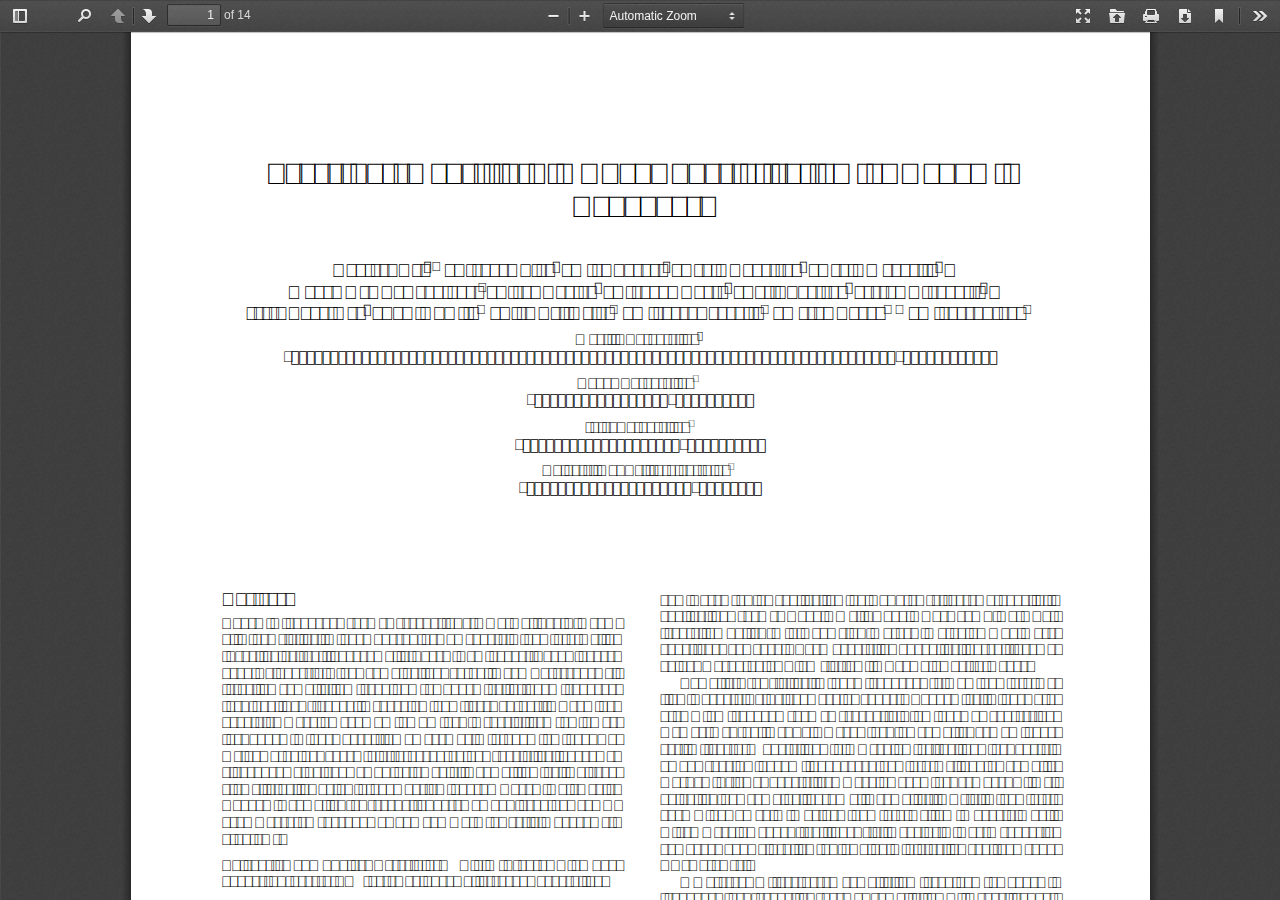
<file: doc_viewer/static/pdfjs/web/viewer.html>
<!DOCTYPE html>
<!--
Copyright 2012 Mozilla Foundation

Licensed under the Apache License, Version 2.0 (the "License");
you may not use this file except in compliance with the License.
You may obtain a copy of the License at

    http://www.apache.org/licenses/LICENSE-2.0

Unless required by applicable law or agreed to in writing, software
distributed under the License is distributed on an "AS IS" BASIS,
WITHOUT WARRANTIES OR CONDITIONS OF ANY KIND, either express or implied.
See the License for the specific language governing permissions and
limitations under the License.

Adobe CMap resources are covered by their own copyright but the same license:

    Copyright 1990-2015 Adobe Systems Incorporated.

See https://github.com/adobe-type-tools/cmap-resources
-->
<html dir="ltr" mozdisallowselectionprint>
  <head>
    <meta charset="utf-8">
    <meta name="viewport" content="width=device-width, initial-scale=1, maximum-scale=1">
    <meta name="google" content="notranslate">
    <meta http-equiv="X-UA-Compatible" content="IE=edge">
    <title>PDF.js viewer</title>


    <link rel="stylesheet" href="viewer.css">


<!-- This snippet is used in production (included from viewer.html) -->
<link rel="resource" type="application/l10n" href="locale/locale.properties">
<script src="../build/pdf.js"></script>


  <script src="viewer.js"></script>  

  </head>

  <body tabindex="1" class="loadingInProgress">
    <div id="outerContainer">

      <div id="sidebarContainer">
        <div id="toolbarSidebar">
          <div class="splitToolbarButton toggled">
            <button id="viewThumbnail" class="toolbarButton toggled" title="Show Thumbnails" tabindex="2" data-l10n-id="thumbs">
               <span data-l10n-id="thumbs_label">Thumbnails</span>
            </button>
            <button id="viewOutline" class="toolbarButton" title="Show Document Outline (double-click to expand/collapse all items)" tabindex="3" data-l10n-id="document_outline">
               <span data-l10n-id="document_outline_label">Document Outline</span>
            </button>
            <button id="viewAttachments" class="toolbarButton" title="Show Attachments" tabindex="4" data-l10n-id="attachments">
               <span data-l10n-id="attachments_label">Attachments</span>
            </button>
          </div>
        </div>
        <div id="sidebarContent">
          <div id="thumbnailView">
          </div>
          <div id="outlineView" class="hidden">
          </div>
          <div id="attachmentsView" class="hidden">
          </div>
        </div>
        <div id="sidebarResizer" class="hidden"></div>
      </div>  <!-- sidebarContainer -->

      <div id="mainContainer">
        <div class="findbar hidden doorHanger" id="findbar">
          <div id="findbarInputContainer">
            <input id="findInput" class="toolbarField" title="Find" placeholder="Find in document…" tabindex="91" data-l10n-id="find_input">
            <div class="splitToolbarButton">
              <button id="findPrevious" class="toolbarButton findPrevious" title="Find the previous occurrence of the phrase" tabindex="92" data-l10n-id="find_previous">
                <span data-l10n-id="find_previous_label">Previous</span>
              </button>
              <div class="splitToolbarButtonSeparator"></div>
              <button id="findNext" class="toolbarButton findNext" title="Find the next occurrence of the phrase" tabindex="93" data-l10n-id="find_next">
                <span data-l10n-id="find_next_label">Next</span>
              </button>
            </div>
          </div>

          <div id="findbarOptionsOneContainer">
            <input type="checkbox" id="findHighlightAll" class="toolbarField" tabindex="94">
            <label for="findHighlightAll" class="toolbarLabel" data-l10n-id="find_highlight">Highlight all</label>
            <input type="checkbox" id="findMatchCase" class="toolbarField" tabindex="95">
            <label for="findMatchCase" class="toolbarLabel" data-l10n-id="find_match_case_label">Match case</label>
          </div>
          <div id="findbarOptionsTwoContainer">
            <input type="checkbox" id="findEntireWord" class="toolbarField" tabindex="96">
            <label for="findEntireWord" class="toolbarLabel" data-l10n-id="find_entire_word_label">Whole words</label>
            <span id="findResultsCount" class="toolbarLabel hidden"></span>
          </div>

          <div id="findbarMessageContainer">
            <span id="findMsg" class="toolbarLabel"></span>
          </div>
        </div>  <!-- findbar -->

        <div id="secondaryToolbar" class="secondaryToolbar hidden doorHangerRight">
          <div id="secondaryToolbarButtonContainer">
            <button id="secondaryPresentationMode" class="secondaryToolbarButton presentationMode visibleLargeView" title="Switch to Presentation Mode" tabindex="51" data-l10n-id="presentation_mode">
              <span data-l10n-id="presentation_mode_label">Presentation Mode</span>
            </button>

            <button id="secondaryOpenFile" class="secondaryToolbarButton openFile visibleLargeView" title="Open File" tabindex="52" data-l10n-id="open_file">
              <span data-l10n-id="open_file_label">Open</span>
            </button>

            <button id="secondaryPrint" class="secondaryToolbarButton print visibleMediumView" title="Print" tabindex="53" data-l10n-id="print">
              <span data-l10n-id="print_label">Print</span>
            </button>

            <button id="secondaryDownload" class="secondaryToolbarButton download visibleMediumView" title="Download" tabindex="54" data-l10n-id="download">
              <span data-l10n-id="download_label">Download</span>
            </button>

            <a href="#" id="secondaryViewBookmark" class="secondaryToolbarButton bookmark visibleSmallView" title="Current view (copy or open in new window)" tabindex="55" data-l10n-id="bookmark">
              <span data-l10n-id="bookmark_label">Current View</span>
            </a>

            <div class="horizontalToolbarSeparator visibleLargeView"></div>

            <button id="firstPage" class="secondaryToolbarButton firstPage" title="Go to First Page" tabindex="56" data-l10n-id="first_page">
              <span data-l10n-id="first_page_label">Go to First Page</span>
            </button>
            <button id="lastPage" class="secondaryToolbarButton lastPage" title="Go to Last Page" tabindex="57" data-l10n-id="last_page">
              <span data-l10n-id="last_page_label">Go to Last Page</span>
            </button>

            <div class="horizontalToolbarSeparator"></div>

            <button id="pageRotateCw" class="secondaryToolbarButton rotateCw" title="Rotate Clockwise" tabindex="58" data-l10n-id="page_rotate_cw">
              <span data-l10n-id="page_rotate_cw_label">Rotate Clockwise</span>
            </button>
            <button id="pageRotateCcw" class="secondaryToolbarButton rotateCcw" title="Rotate Counterclockwise" tabindex="59" data-l10n-id="page_rotate_ccw">
              <span data-l10n-id="page_rotate_ccw_label">Rotate Counterclockwise</span>
            </button>

            <div class="horizontalToolbarSeparator"></div>

            <button id="cursorSelectTool" class="secondaryToolbarButton selectTool toggled" title="Enable Text Selection Tool" tabindex="60" data-l10n-id="cursor_text_select_tool">
              <span data-l10n-id="cursor_text_select_tool_label">Text Selection Tool</span>
            </button>
            <button id="cursorHandTool" class="secondaryToolbarButton handTool" title="Enable Hand Tool" tabindex="61" data-l10n-id="cursor_hand_tool">
              <span data-l10n-id="cursor_hand_tool_label">Hand Tool</span>
            </button>

            <div class="horizontalToolbarSeparator"></div>

            <button id="scrollVertical" class="secondaryToolbarButton scrollModeButtons scrollVertical toggled" title="Use Vertical Scrolling" tabindex="62" data-l10n-id="scroll_vertical">
              <span data-l10n-id="scroll_vertical_label">Vertical Scrolling</span>
            </button>
            <button id="scrollHorizontal" class="secondaryToolbarButton scrollModeButtons scrollHorizontal" title="Use Horizontal Scrolling" tabindex="63" data-l10n-id="scroll_horizontal">
              <span data-l10n-id="scroll_horizontal_label">Horizontal Scrolling</span>
            </button>
            <button id="scrollWrapped" class="secondaryToolbarButton scrollModeButtons scrollWrapped" title="Use Wrapped Scrolling" tabindex="64" data-l10n-id="scroll_wrapped">
              <span data-l10n-id="scroll_wrapped_label">Wrapped Scrolling</span>
            </button>

            <div class="horizontalToolbarSeparator scrollModeButtons"></div>

            <button id="spreadNone" class="secondaryToolbarButton spreadModeButtons spreadNone toggled" title="Do not join page spreads" tabindex="65" data-l10n-id="spread_none">
              <span data-l10n-id="spread_none_label">No Spreads</span>
            </button>
            <button id="spreadOdd" class="secondaryToolbarButton spreadModeButtons spreadOdd" title="Join page spreads starting with odd-numbered pages" tabindex="66" data-l10n-id="spread_odd">
              <span data-l10n-id="spread_odd_label">Odd Spreads</span>
            </button>
            <button id="spreadEven" class="secondaryToolbarButton spreadModeButtons spreadEven" title="Join page spreads starting with even-numbered pages" tabindex="67" data-l10n-id="spread_even">
              <span data-l10n-id="spread_even_label">Even Spreads</span>
            </button>

            <div class="horizontalToolbarSeparator spreadModeButtons"></div>

            <button id="documentProperties" class="secondaryToolbarButton documentProperties" title="Document Properties…" tabindex="68" data-l10n-id="document_properties">
              <span data-l10n-id="document_properties_label">Document Properties…</span>
            </button>
          </div>
        </div>  <!-- secondaryToolbar -->

        <div class="toolbar">
          <div id="toolbarContainer">
            <div id="toolbarViewer">
              <div id="toolbarViewerLeft">
                <button id="sidebarToggle" class="toolbarButton" title="Toggle Sidebar" tabindex="11" data-l10n-id="toggle_sidebar">
                  <span data-l10n-id="toggle_sidebar_label">Toggle Sidebar</span>
                </button>
                <div class="toolbarButtonSpacer"></div>
                <button id="viewFind" class="toolbarButton" title="Find in Document" tabindex="12" data-l10n-id="findbar">
                  <span data-l10n-id="findbar_label">Find</span>
                </button>
                <div class="splitToolbarButton hiddenSmallView">
                  <button class="toolbarButton pageUp" title="Previous Page" id="previous" tabindex="13" data-l10n-id="previous">
                    <span data-l10n-id="previous_label">Previous</span>
                  </button>
                  <div class="splitToolbarButtonSeparator"></div>
                  <button class="toolbarButton pageDown" title="Next Page" id="next" tabindex="14" data-l10n-id="next">
                    <span data-l10n-id="next_label">Next</span>
                  </button>
                </div>
                <input type="number" id="pageNumber" class="toolbarField pageNumber" title="Page" value="1" size="4" min="1" tabindex="15" data-l10n-id="page" autocomplete="off">
                <span id="numPages" class="toolbarLabel"></span>
              </div>
              <div id="toolbarViewerRight">
                <button id="presentationMode" class="toolbarButton presentationMode hiddenLargeView" title="Switch to Presentation Mode" tabindex="31" data-l10n-id="presentation_mode">
                  <span data-l10n-id="presentation_mode_label">Presentation Mode</span>
                </button>

                <button id="openFile" class="toolbarButton openFile hiddenLargeView" title="Open File" tabindex="32" data-l10n-id="open_file">
                  <span data-l10n-id="open_file_label">Open</span>
                </button>

                <button id="print" class="toolbarButton print hiddenMediumView" title="Print" tabindex="33" data-l10n-id="print">
                  <span data-l10n-id="print_label">Print</span>
                </button>

                <button id="download" class="toolbarButton download hiddenMediumView" title="Download" tabindex="34" data-l10n-id="download">
                  <span data-l10n-id="download_label">Download</span>
                </button>
                <a href="#" id="viewBookmark" class="toolbarButton bookmark hiddenSmallView" title="Current view (copy or open in new window)" tabindex="35" data-l10n-id="bookmark">
                  <span data-l10n-id="bookmark_label">Current View</span>
                </a>

                <div class="verticalToolbarSeparator hiddenSmallView"></div>

                <button id="secondaryToolbarToggle" class="toolbarButton" title="Tools" tabindex="36" data-l10n-id="tools">
                  <span data-l10n-id="tools_label">Tools</span>
                </button>
              </div>
              <div id="toolbarViewerMiddle">
                <div class="splitToolbarButton">
                  <button id="zoomOut" class="toolbarButton zoomOut" title="Zoom Out" tabindex="21" data-l10n-id="zoom_out">
                    <span data-l10n-id="zoom_out_label">Zoom Out</span>
                  </button>
                  <div class="splitToolbarButtonSeparator"></div>
                  <button id="zoomIn" class="toolbarButton zoomIn" title="Zoom In" tabindex="22" data-l10n-id="zoom_in">
                    <span data-l10n-id="zoom_in_label">Zoom In</span>
                   </button>
                </div>
                <span id="scaleSelectContainer" class="dropdownToolbarButton">
                  <select id="scaleSelect" title="Zoom" tabindex="23" data-l10n-id="zoom">
                    <option id="pageAutoOption" title="" value="auto" selected="selected" data-l10n-id="page_scale_auto">Automatic Zoom</option>
                    <option id="pageActualOption" title="" value="page-actual" data-l10n-id="page_scale_actual">Actual Size</option>
                    <option id="pageFitOption" title="" value="page-fit" data-l10n-id="page_scale_fit">Page Fit</option>
                    <option id="pageWidthOption" title="" value="page-width" data-l10n-id="page_scale_width">Page Width</option>
                    <option id="customScaleOption" title="" value="custom" disabled="disabled" hidden="true"></option>
                    <option title="" value="0.5" data-l10n-id="page_scale_percent" data-l10n-args='{ "scale": 50 }'>50%</option>
                    <option title="" value="0.75" data-l10n-id="page_scale_percent" data-l10n-args='{ "scale": 75 }'>75%</option>
                    <option title="" value="1" data-l10n-id="page_scale_percent" data-l10n-args='{ "scale": 100 }'>100%</option>
                    <option title="" value="1.25" data-l10n-id="page_scale_percent" data-l10n-args='{ "scale": 125 }'>125%</option>
                    <option title="" value="1.5" data-l10n-id="page_scale_percent" data-l10n-args='{ "scale": 150 }'>150%</option>
                    <option title="" value="2" data-l10n-id="page_scale_percent" data-l10n-args='{ "scale": 200 }'>200%</option>
                    <option title="" value="3" data-l10n-id="page_scale_percent" data-l10n-args='{ "scale": 300 }'>300%</option>
                    <option title="" value="4" data-l10n-id="page_scale_percent" data-l10n-args='{ "scale": 400 }'>400%</option>
                  </select>
                </span>
              </div>
            </div>
            <div id="loadingBar">
              <div class="progress">
                <div class="glimmer">
                </div>
              </div>
            </div>
          </div>
        </div>

        <menu type="context" id="viewerContextMenu">
          <menuitem id="contextFirstPage" label="First Page"
                    data-l10n-id="first_page"></menuitem>
          <menuitem id="contextLastPage" label="Last Page"
                    data-l10n-id="last_page"></menuitem>
          <menuitem id="contextPageRotateCw" label="Rotate Clockwise"
                    data-l10n-id="page_rotate_cw"></menuitem>
          <menuitem id="contextPageRotateCcw" label="Rotate Counter-Clockwise"
                    data-l10n-id="page_rotate_ccw"></menuitem>
        </menu>

        <div id="viewerContainer" tabindex="0">
          <div id="viewer" class="pdfViewer"></div>
        </div>

        <div id="errorWrapper" hidden='true'>
          <div id="errorMessageLeft">
            <span id="errorMessage"></span>
            <button id="errorShowMore" data-l10n-id="error_more_info">
              More Information
            </button>
            <button id="errorShowLess" data-l10n-id="error_less_info" hidden='true'>
              Less Information
            </button>
          </div>
          <div id="errorMessageRight">
            <button id="errorClose" data-l10n-id="error_close">
              Close
            </button>
          </div>
          <div class="clearBoth"></div>
          <textarea id="errorMoreInfo" hidden='true' readonly="readonly"></textarea>
        </div>
      </div> <!-- mainContainer -->

      <div id="overlayContainer" class="hidden">
        <div id="passwordOverlay" class="container hidden">
          <div class="dialog">
            <div class="row">
              <p id="passwordText" data-l10n-id="password_label">Enter the password to open this PDF file:</p>
            </div>
            <div class="row">
              <input type="password" id="password" class="toolbarField">
            </div>
            <div class="buttonRow">
              <button id="passwordCancel" class="overlayButton"><span data-l10n-id="password_cancel">Cancel</span></button>
              <button id="passwordSubmit" class="overlayButton"><span data-l10n-id="password_ok">OK</span></button>
            </div>
          </div>
        </div>
        <div id="documentPropertiesOverlay" class="container hidden">
          <div class="dialog">
            <div class="row">
              <span data-l10n-id="document_properties_file_name">File name:</span> <p id="fileNameField">-</p>
            </div>
            <div class="row">
              <span data-l10n-id="document_properties_file_size">File size:</span> <p id="fileSizeField">-</p>
            </div>
            <div class="separator"></div>
            <div class="row">
              <span data-l10n-id="document_properties_title">Title:</span> <p id="titleField">-</p>
            </div>
            <div class="row">
              <span data-l10n-id="document_properties_author">Author:</span> <p id="authorField">-</p>
            </div>
            <div class="row">
              <span data-l10n-id="document_properties_subject">Subject:</span> <p id="subjectField">-</p>
            </div>
            <div class="row">
              <span data-l10n-id="document_properties_keywords">Keywords:</span> <p id="keywordsField">-</p>
            </div>
            <div class="row">
              <span data-l10n-id="document_properties_creation_date">Creation Date:</span> <p id="creationDateField">-</p>
            </div>
            <div class="row">
              <span data-l10n-id="document_properties_modification_date">Modification Date:</span> <p id="modificationDateField">-</p>
            </div>
            <div class="row">
              <span data-l10n-id="document_properties_creator">Creator:</span> <p id="creatorField">-</p>
            </div>
            <div class="separator"></div>
            <div class="row">
              <span data-l10n-id="document_properties_producer">PDF Producer:</span> <p id="producerField">-</p>
            </div>
            <div class="row">
              <span data-l10n-id="document_properties_version">PDF Version:</span> <p id="versionField">-</p>
            </div>
            <div class="row">
              <span data-l10n-id="document_properties_page_count">Page Count:</span> <p id="pageCountField">-</p>
            </div>
            <div class="row">
              <span data-l10n-id="document_properties_page_size">Page Size:</span> <p id="pageSizeField">-</p>
            </div>
            <div class="separator"></div>
            <div class="row">
              <span data-l10n-id="document_properties_linearized">Fast Web View:</span> <p id="linearizedField">-</p>
            </div>
            <div class="buttonRow">
              <button id="documentPropertiesClose" class="overlayButton"><span data-l10n-id="document_properties_close">Close</span></button>
            </div>
          </div>
        </div>
        <div id="printServiceOverlay" class="container hidden">
          <div class="dialog">
            <div class="row">
              <span data-l10n-id="print_progress_message">Preparing document for printing…</span>
            </div>
            <div class="row">
              <progress value="0" max="100"></progress>
              <span data-l10n-id="print_progress_percent" data-l10n-args='{ "progress": 0 }' class="relative-progress">0%</span>
            </div>
            <div class="buttonRow">
              <button id="printCancel" class="overlayButton"><span data-l10n-id="print_progress_close">Cancel</span></button>
            </div>
          </div>
        </div>
      </div>  <!-- overlayContainer -->

    </div> <!-- outerContainer -->
    <div id="printContainer"></div>
  </body>
</html>
</file>
<file: doc_viewer/static/pdfjs/web/viewer.css>
/* Copyright 2014 Mozilla Foundation
 *
 * Licensed under the Apache License, Version 2.0 (the "License");
 * you may not use this file except in compliance with the License.
 * You may obtain a copy of the License at
 *
 *     http://www.apache.org/licenses/LICENSE-2.0
 *
 * Unless required by applicable law or agreed to in writing, software
 * distributed under the License is distributed on an "AS IS" BASIS,
 * WITHOUT WARRANTIES OR CONDITIONS OF ANY KIND, either express or implied.
 * See the License for the specific language governing permissions and
 * limitations under the License.
 */

.textLayer {
  position: absolute;
  left: 0;
  top: 0;
  right: 0;
  bottom: 0;
  overflow: hidden;
  opacity: 0.2;
  line-height: 1.0;
}

.textLayer > span {
  color: transparent;
  position: absolute;
  white-space: pre;
  cursor: text;
  transform-origin: 0% 0%;
}

.textLayer .highlight {
  margin: -1px;
  padding: 1px;
  background-color: rgba(180, 0, 170, 1);
  border-radius: 4px;
}

.textLayer .highlight.begin {
  border-radius: 4px 0px 0px 4px;
}

.textLayer .highlight.end {
  border-radius: 0px 4px 4px 0px;
}

.textLayer .highlight.middle {
  border-radius: 0px;
}

.textLayer .highlight.selected {
  background-color: rgba(0, 100, 0, 1);
}

.textLayer ::-moz-selection {
  background: rgba(0, 0, 255, 1);
}

.textLayer ::selection {
  background: rgba(0, 0, 255, 1);
}

.textLayer .endOfContent {
  display: block;
  position: absolute;
  left: 0px;
  top: 100%;
  right: 0px;
  bottom: 0px;
  z-index: -1;
  cursor: default;
  -webkit-user-select: none;
     -moz-user-select: none;
      -ms-user-select: none;
          user-select: none;
}

.textLayer .endOfContent.active {
  top: 0px;
}


.annotationLayer section {
  position: absolute;
}

.annotationLayer .linkAnnotation > a,
.annotationLayer .buttonWidgetAnnotation.pushButton > a {
  position: absolute;
  font-size: 1em;
  top: 0;
  left: 0;
  width: 100%;
  height: 100%;
}

.annotationLayer .linkAnnotation > a:hover,
.annotationLayer .buttonWidgetAnnotation.pushButton > a:hover {
  opacity: 0.2;
  background: rgba(255, 255, 0, 1);
  box-shadow: 0px 2px 10px rgba(255, 255, 0, 1);
}

.annotationLayer .textAnnotation img {
  position: absolute;
  cursor: pointer;
}

.annotationLayer .textWidgetAnnotation input,
.annotationLayer .textWidgetAnnotation textarea,
.annotationLayer .choiceWidgetAnnotation select,
.annotationLayer .buttonWidgetAnnotation.checkBox input,
.annotationLayer .buttonWidgetAnnotation.radioButton input {
  background-color: rgba(0, 54, 255, 0.13);
  border: 1px solid transparent;
  box-sizing: border-box;
  font-size: 9px;
  height: 100%;
  margin: 0;
  padding: 0 3px;
  vertical-align: top;
  width: 100%;
}

.annotationLayer .choiceWidgetAnnotation select option {
  padding: 0;
}

.annotationLayer .buttonWidgetAnnotation.radioButton input {
  border-radius: 50%;
}

.annotationLayer .textWidgetAnnotation textarea {
  font: message-box;
  font-size: 9px;
  resize: none;
}

.annotationLayer .textWidgetAnnotation input[disabled],
.annotationLayer .textWidgetAnnotation textarea[disabled],
.annotationLayer .choiceWidgetAnnotation select[disabled],
.annotationLayer .buttonWidgetAnnotation.checkBox input[disabled],
.annotationLayer .buttonWidgetAnnotation.radioButton input[disabled] {
  background: none;
  border: 1px solid transparent;
  cursor: not-allowed;
}

.annotationLayer .textWidgetAnnotation input:hover,
.annotationLayer .textWidgetAnnotation textarea:hover,
.annotationLayer .choiceWidgetAnnotation select:hover,
.annotationLayer .buttonWidgetAnnotation.checkBox input:hover,
.annotationLayer .buttonWidgetAnnotation.radioButton input:hover {
  border: 1px solid rgba(0, 0, 0, 1);
}

.annotationLayer .textWidgetAnnotation input:focus,
.annotationLayer .textWidgetAnnotation textarea:focus,
.annotationLayer .choiceWidgetAnnotation select:focus {
  background: none;
  border: 1px solid transparent;
}

.annotationLayer .buttonWidgetAnnotation.checkBox input:checked:before,
.annotationLayer .buttonWidgetAnnotation.checkBox input:checked:after,
.annotationLayer .buttonWidgetAnnotation.radioButton input:checked:before {
  background-color: rgba(0, 0, 0, 1);
  content: '';
  display: block;
  position: absolute;
}

.annotationLayer .buttonWidgetAnnotation.checkBox input:checked:before,
.annotationLayer .buttonWidgetAnnotation.checkBox input:checked:after {
  height: 80%;
  left: 45%;
  width: 1px;
}

.annotationLayer .buttonWidgetAnnotation.checkBox input:checked:before {
  transform: rotate(45deg);
}

.annotationLayer .buttonWidgetAnnotation.checkBox input:checked:after {
  transform: rotate(-45deg);
}

.annotationLayer .buttonWidgetAnnotation.radioButton input:checked:before {
  border-radius: 50%;
  height: 50%;
  left: 30%;
  top: 20%;
  width: 50%;
}

.annotationLayer .textWidgetAnnotation input.comb {
  font-family: monospace;
  padding-left: 2px;
  padding-right: 0;
}

.annotationLayer .textWidgetAnnotation input.comb:focus {
  /*
   * Letter spacing is placed on the right side of each character. Hence, the
   * letter spacing of the last character may be placed outside the visible
   * area, causing horizontal scrolling. We avoid this by extending the width
   * when the element has focus and revert this when it loses focus.
   */
  width: 115%;
}

.annotationLayer .buttonWidgetAnnotation.checkBox input,
.annotationLayer .buttonWidgetAnnotation.radioButton input {
  -webkit-appearance: none;
     -moz-appearance: none;
          appearance: none;
  padding: 0;
}

.annotationLayer .popupWrapper {
  position: absolute;
  width: 20em;
}

.annotationLayer .popup {
  position: absolute;
  z-index: 200;
  max-width: 20em;
  background-color: rgba(255, 255, 153, 1);
  box-shadow: 0px 2px 5px rgba(136, 136, 136, 1);
  border-radius: 2px;
  padding: 6px;
  margin-left: 5px;
  cursor: pointer;
  font: message-box;
  font-size: 9px;
  word-wrap: break-word;
}

.annotationLayer .popup > * {
  font-size: 9px;
}

.annotationLayer .popup h1 {
  display: inline-block;
}

.annotationLayer .popup span {
  display: inline-block;
  margin-left: 5px;
}

.annotationLayer .popup p {
  border-top: 1px solid rgba(51, 51, 51, 1);
  margin-top: 2px;
  padding-top: 2px;
}

.annotationLayer .highlightAnnotation,
.annotationLayer .underlineAnnotation,
.annotationLayer .squigglyAnnotation,
.annotationLayer .strikeoutAnnotation,
.annotationLayer .freeTextAnnotation,
.annotationLayer .lineAnnotation svg line,
.annotationLayer .squareAnnotation svg rect,
.annotationLayer .circleAnnotation svg ellipse,
.annotationLayer .polylineAnnotation svg polyline,
.annotationLayer .polygonAnnotation svg polygon,
.annotationLayer .caretAnnotation,
.annotationLayer .inkAnnotation svg polyline,
.annotationLayer .stampAnnotation,
.annotationLayer .fileAttachmentAnnotation {
  cursor: pointer;
}

.pdfViewer .canvasWrapper {
  overflow: hidden;
}

.pdfViewer .page {
  direction: ltr;
  width: 816px;
  height: 1056px;
  margin: 1px auto -8px auto;
  position: relative;
  overflow: visible;
  border: 9px solid transparent;
  background-clip: content-box;
  -o-border-image: url(images/shadow.png) 9 9 repeat;
     border-image: url(images/shadow.png) 9 9 repeat;
  background-color: rgba(255, 255, 255, 1);
}

.pdfViewer.removePageBorders .page {
  margin: 0px auto 10px auto;
  border: none;
}

.pdfViewer.singlePageView {
  display: inline-block;
}

.pdfViewer.singlePageView .page {
  margin: 0;
  border: none;
}

.pdfViewer.scrollHorizontal, .pdfViewer.scrollWrapped, .spread {
  margin-left: 3.5px;
  margin-right: 3.5px;
  text-align: center;
}

.pdfViewer.scrollHorizontal, .spread {
  white-space: nowrap;
}

.pdfViewer.removePageBorders,
.pdfViewer.scrollHorizontal .spread,
.pdfViewer.scrollWrapped .spread {
  margin-left: 0;
  margin-right: 0;
}

.spread .page,
.pdfViewer.scrollHorizontal .page,
.pdfViewer.scrollWrapped .page,
.pdfViewer.scrollHorizontal .spread,
.pdfViewer.scrollWrapped .spread {
  display: inline-block;
  vertical-align: middle;
}

.spread .page,
.pdfViewer.scrollHorizontal .page,
.pdfViewer.scrollWrapped .page {
  margin-left: -3.5px;
  margin-right: -3.5px;
}

.pdfViewer.removePageBorders .spread .page,
.pdfViewer.removePageBorders.scrollHorizontal .page,
.pdfViewer.removePageBorders.scrollWrapped .page {
  margin-left: 5px;
  margin-right: 5px;
}

.pdfViewer .page canvas {
  margin: 0;
  display: block;
}

.pdfViewer .page canvas[hidden] {
  display: none;
}

.pdfViewer .page .loadingIcon {
  position: absolute;
  display: block;
  left: 0;
  top: 0;
  right: 0;
  bottom: 0;
  background: url('images/loading-icon.gif') center no-repeat;
}

.pdfPresentationMode .pdfViewer {
  margin-left: 0;
  margin-right: 0;
}

.pdfPresentationMode .pdfViewer .page,
.pdfPresentationMode .pdfViewer .spread {
  display: block;
}

.pdfPresentationMode .pdfViewer .page,
.pdfPresentationMode .pdfViewer.removePageBorders .page {
  margin-left: auto;
  margin-right: auto;
}

.pdfPresentationMode:-ms-fullscreen .pdfViewer .page {
  margin-bottom: 100% !important;
}

.pdfPresentationMode:-webkit-full-screen .pdfViewer .page {
  margin-bottom: 100%;
  border: 0;
}

.pdfPresentationMode:-moz-full-screen .pdfViewer .page {
  margin-bottom: 100%;
  border: 0;
}

.pdfPresentationMode:fullscreen .pdfViewer .page {
  margin-bottom: 100%;
  border: 0;
}

:root {
  --sidebar-width: 200px;
  --sidebar-transition-duration: 200ms;
  --sidebar-transition-timing-function: ease;
}

* {
  padding: 0;
  margin: 0;
}

html {
  height: 100%;
  width: 100%;
  /* Font size is needed to make the activity bar the correct size. */
  font-size: 10px;
}

body {
  height: 100%;
  width: 100%;
  background-color: rgba(64, 64, 64, 1);
  background-image: url(images/texture.png);
}

body,
input,
button,
select {
  font: message-box;
  outline: none;
}

.hidden {
  display: none !important;
}
[hidden] {
  display: none !important;
}

.pdfViewer.enablePermissions .textLayer > span {
  -webkit-user-select: none !important;
     -moz-user-select: none !important;
      -ms-user-select: none !important;
          user-select: none !important;
  cursor: not-allowed;
}

#viewerContainer.pdfPresentationMode:-ms-fullscreen {
  top: 0px !important;
  overflow: hidden !important;
}

#viewerContainer.pdfPresentationMode:-ms-fullscreen::-ms-backdrop {
  background-color: rgba(0, 0, 0, 1);
}

#viewerContainer.pdfPresentationMode:-webkit-full-screen {
  top: 0px;
  border-top: 2px solid rgba(0, 0, 0, 0);
  background-color: rgba(0, 0, 0, 1);
  width: 100%;
  height: 100%;
  overflow: hidden;
  cursor: none;
  -webkit-user-select: none;
          user-select: none;
}

#viewerContainer.pdfPresentationMode:-moz-full-screen {
  top: 0px;
  border-top: 2px solid rgba(0, 0, 0, 0);
  background-color: rgba(0, 0, 0, 1);
  width: 100%;
  height: 100%;
  overflow: hidden;
  cursor: none;
  -moz-user-select: none;
       user-select: none;
}

#viewerContainer.pdfPresentationMode:-ms-fullscreen {
  top: 0px;
  border-top: 2px solid rgba(0, 0, 0, 0);
  background-color: rgba(0, 0, 0, 1);
  width: 100%;
  height: 100%;
  overflow: hidden;
  cursor: none;
  -ms-user-select: none;
      user-select: none;
}

#viewerContainer.pdfPresentationMode:fullscreen {
  top: 0px;
  border-top: 2px solid rgba(0, 0, 0, 0);
  background-color: rgba(0, 0, 0, 1);
  width: 100%;
  height: 100%;
  overflow: hidden;
  cursor: none;
  -webkit-user-select: none;
     -moz-user-select: none;
      -ms-user-select: none;
          user-select: none;
}

.pdfPresentationMode:-webkit-full-screen a:not(.internalLink) {
  display: none;
}

.pdfPresentationMode:-moz-full-screen a:not(.internalLink) {
  display: none;
}

.pdfPresentationMode:-ms-fullscreen a:not(.internalLink) {
  display: none;
}

.pdfPresentationMode:fullscreen a:not(.internalLink) {
  display: none;
}

.pdfPresentationMode:-webkit-full-screen .textLayer > span {
  cursor: none;
}

.pdfPresentationMode:-moz-full-screen .textLayer > span {
  cursor: none;
}

.pdfPresentationMode:-ms-fullscreen .textLayer > span {
  cursor: none;
}

.pdfPresentationMode:fullscreen .textLayer > span {
  cursor: none;
}

.pdfPresentationMode.pdfPresentationModeControls > *,
.pdfPresentationMode.pdfPresentationModeControls .textLayer > span {
  cursor: default;
}

#outerContainer {
  width: 100%;
  height: 100%;
  position: relative;
}

#sidebarContainer {
  position: absolute;
  top: 32px;
  bottom: 0;
  width: 200px;
  width: var(--sidebar-width);
  visibility: hidden;
  z-index: 100;
  border-top: 1px solid rgba(51, 51, 51, 1);
  transition-duration: 200ms;
  transition-duration: var(--sidebar-transition-duration);
  transition-timing-function: ease;
  transition-timing-function: var(--sidebar-transition-timing-function);
}
html[dir='ltr'] #sidebarContainer {
  transition-property: left;
  left: -200px;
  left: calc(0px - var(--sidebar-width));
}
html[dir='rtl'] #sidebarContainer {
  transition-property: right;
  right: -200px;
  right: calc(0px - var(--sidebar-width));
}

.loadingInProgress #sidebarContainer {
  top: 36px;
}

#outerContainer.sidebarResizing #sidebarContainer {
  /* Improve responsiveness and avoid visual glitches when the sidebar is resized. */
  transition-duration: 0s;
  /* Prevent e.g. the thumbnails being selected when the sidebar is resized. */
  -webkit-user-select: none;
     -moz-user-select: none;
      -ms-user-select: none;
          user-select: none;
}

#outerContainer.sidebarMoving #sidebarContainer,
#outerContainer.sidebarOpen #sidebarContainer {
  visibility: visible;
}
html[dir='ltr'] #outerContainer.sidebarOpen #sidebarContainer {
  left: 0px;
}
html[dir='rtl'] #outerContainer.sidebarOpen #sidebarContainer {
  right: 0px;
}

#mainContainer {
  position: absolute;
  top: 0;
  right: 0;
  bottom: 0;
  left: 0;
  min-width: 320px;
}

#sidebarContent {
  top: 32px;
  bottom: 0;
  overflow: auto;
  -webkit-overflow-scrolling: touch;
  position: absolute;
  width: 100%;
  background-color: rgba(0, 0, 0, 0.1);
}
html[dir='ltr'] #sidebarContent {
  left: 0;
  box-shadow: inset -1px 0 0 rgba(0, 0, 0, 0.25);
}
html[dir='rtl'] #sidebarContent {
  right: 0;
  box-shadow: inset 1px 0 0 rgba(0, 0, 0, 0.25);
}

#viewerContainer {
  overflow: auto;
  -webkit-overflow-scrolling: touch;
  position: absolute;
  top: 32px;
  right: 0;
  bottom: 0;
  left: 0;
  outline: none;
}
#viewerContainer:not(.pdfPresentationMode) {
  transition-duration: 200ms;
  transition-duration: var(--sidebar-transition-duration);
  transition-timing-function: ease;
  transition-timing-function: var(--sidebar-transition-timing-function);
}
html[dir='ltr'] #viewerContainer {
  box-shadow: inset 1px 0 0 rgba(255, 255, 255, 0.05);
}
html[dir='rtl'] #viewerContainer {
  box-shadow: inset -1px 0 0 rgba(255, 255, 255, 0.05);
}

#outerContainer.sidebarResizing #viewerContainer {
  /* Improve responsiveness and avoid visual glitches when the sidebar is resized. */
  transition-duration: 0s;
}

html[dir='ltr'] #outerContainer.sidebarOpen #viewerContainer:not(.pdfPresentationMode) {
  transition-property: left;
  left: 200px;
  left: var(--sidebar-width);
}
html[dir='rtl'] #outerContainer.sidebarOpen #viewerContainer:not(.pdfPresentationMode) {
  transition-property: right;
  right: 200px;
  right: var(--sidebar-width);
}

.toolbar {
  position: relative;
  left: 0;
  right: 0;
  z-index: 9999;
  cursor: default;
}

#toolbarContainer {
  width: 100%;
}

#toolbarSidebar {
  width: 100%;
  height: 32px;
  background-color: rgba(66, 66, 66, 1); /* fallback */
  background-image: url(images/texture.png),
                    linear-gradient(rgba(77, 77, 77, 0.99), rgba(64, 64, 64, 0.95));
}
html[dir='ltr'] #toolbarSidebar {
  box-shadow: inset -1px 0 0 rgba(0, 0, 0, 0.25),
              inset 0 -1px 0 rgba(255, 255, 255, 0.05),
              0 1px 0 rgba(0, 0, 0, 0.15),
              0 0 1px rgba(0, 0, 0, 0.1);
}
html[dir='rtl'] #toolbarSidebar {
  box-shadow: inset 1px 0 0 rgba(0, 0, 0, 0.25),
              inset 0 1px 0 rgba(255, 255, 255, 0.05),
              0 1px 0 rgba(0, 0, 0, 0.15),
              0 0 1px rgba(0, 0, 0, 0.1);
}

#sidebarResizer {
  position: absolute;
  top: 0;
  bottom: 0;
  width: 6px;
  z-index: 200;
  cursor: ew-resize;
}
html[dir='ltr'] #sidebarResizer {
  right: -6px;
}
html[dir='rtl'] #sidebarResizer {
  left: -6px;
}

#toolbarContainer, .findbar, .secondaryToolbar {
  position: relative;
  height: 32px;
  background-color: rgba(71, 71, 71, 1); /* fallback */
  background-image: url(images/texture.png),
                    linear-gradient(rgba(82, 82, 82, 0.99), rgba(69, 69, 69, 0.95));
}
html[dir='ltr'] #toolbarContainer, .findbar, .secondaryToolbar {
  box-shadow: inset 0 1px 1px rgba(0, 0, 0, 0.15),
              inset 0 -1px 0 rgba(255, 255, 255, 0.05),
              0 1px 0 rgba(0, 0, 0, 0.15),
              0 1px 1px rgba(0, 0, 0, 0.1);
}
html[dir='rtl'] #toolbarContainer, .findbar, .secondaryToolbar {
  box-shadow: inset 0 1px 1px rgba(0, 0, 0, 0.15),
              inset 0 -1px 0 rgba(255, 255, 255, 0.05),
              0 1px 0 rgba(0, 0, 0, 0.15),
              0 1px 1px rgba(0, 0, 0, 0.1);
}

#toolbarViewer {
  height: 32px;
}

#loadingBar {
  position: relative;
  width: 100%;
  height: 4px;
  background-color: rgba(51, 51, 51, 1);
  border-bottom: 1px solid rgba(51, 51, 51, 1);
}

#loadingBar .progress {
  position: absolute;
  top: 0;
  left: 0;
  width: 0%;
  height: 100%;
  background-color: rgba(221, 221, 221, 1);
  overflow: hidden;
  transition: width 200ms;
}

@-webkit-keyframes progressIndeterminate {
  0% { left: -142px; }
  100% { left: 0; }
}

@keyframes progressIndeterminate {
  0% { left: -142px; }
  100% { left: 0; }
}

#loadingBar .progress.indeterminate {
  background-color: rgba(153, 153, 153, 1);
  transition: none;
}

#loadingBar .progress.indeterminate .glimmer {
  position: absolute;
  top: 0;
  left: 0;
  height: 100%;
  width: calc(100% + 150px);
  background: repeating-linear-gradient(135deg,
                                        rgba(187, 187, 187, 1) 0, rgba(153, 153, 153, 1) 5px,
                                        rgba(153, 153, 153, 1) 45px, rgba(221, 221, 221, 1) 55px,
                                        rgba(221, 221, 221, 1) 95px, rgba(187, 187, 187, 1) 100px);
  -webkit-animation: progressIndeterminate 950ms linear infinite;
          animation: progressIndeterminate 950ms linear infinite;
}

.findbar, .secondaryToolbar {
  top: 32px;
  position: absolute;
  z-index: 10000;
  height: auto;
  min-width: 16px;
  padding: 0px 6px 0px 6px;
  margin: 4px 2px 4px 2px;
  color: rgba(217, 217, 217, 1);
  font-size: 12px;
  line-height: 14px;
  text-align: left;
  cursor: default;
}

.findbar {
  min-width: 300px;
}
.findbar > div {
  height: 32px;
}
.findbar.wrapContainers > div {
  clear: both;
}
.findbar.wrapContainers > div#findbarMessageContainer {
  height: auto;
}
html[dir='ltr'] .findbar {
  left: 68px;
}
html[dir='rtl'] .findbar {
  right: 68px;
}

.findbar label {
  -webkit-user-select: none;
     -moz-user-select: none;
      -ms-user-select: none;
          user-select: none;
}

#findInput {
  width: 200px;
}
#findInput::-webkit-input-placeholder {
  color: rgba(191, 191, 191, 1);
}
#findInput::-moz-placeholder {
  font-style: italic;
}
#findInput:-ms-input-placeholder {
  font-style: italic;
}
#findInput::-ms-input-placeholder {
  font-style: italic;
}
#findInput::placeholder {
  font-style: italic;
}
#findInput[data-status="pending"] {
  background-image: url(images/loading-small.png);
  background-repeat: no-repeat;
  background-position: right;
}
html[dir='rtl'] #findInput[data-status="pending"] {
  background-position: left;
}

.secondaryToolbar {
  padding: 6px;
  height: auto;
  z-index: 30000;
}
html[dir='ltr'] .secondaryToolbar {
  right: 4px;
}
html[dir='rtl'] .secondaryToolbar {
  left: 4px;
}

#secondaryToolbarButtonContainer {
  max-width: 200px;
  max-height: 400px;
  overflow-y: auto;
  -webkit-overflow-scrolling: touch;
  margin-bottom: -4px;
}

#secondaryToolbarButtonContainer.hiddenScrollModeButtons > .scrollModeButtons,
#secondaryToolbarButtonContainer.hiddenSpreadModeButtons > .spreadModeButtons {
  display: none !important;
}

.doorHanger,
.doorHangerRight {
  border: 1px solid rgba(0, 0, 0, 0.5);
  border-radius: 2px;
  box-shadow: 0 1px 4px rgba(0, 0, 0, 0.3);
}
.doorHanger:after, .doorHanger:before,
.doorHangerRight:after, .doorHangerRight:before {
  bottom: 100%;
  border: solid rgba(0, 0, 0, 0);
  content: " ";
  height: 0;
  width: 0;
  position: absolute;
  pointer-events: none;
}
.doorHanger:after,
.doorHangerRight:after {
  border-bottom-color: rgba(82, 82, 82, 0.99);
  border-width: 8px;
}
.doorHanger:before,
.doorHangerRight:before {
  border-bottom-color: rgba(0, 0, 0, 0.5);
  border-width: 9px;
}

html[dir='ltr'] .doorHanger:after,
html[dir='rtl'] .doorHangerRight:after {
  left: 13px;
  margin-left: -8px;
}

html[dir='ltr'] .doorHanger:before,
html[dir='rtl'] .doorHangerRight:before {
  left: 13px;
  margin-left: -9px;
}

html[dir='rtl'] .doorHanger:after,
html[dir='ltr'] .doorHangerRight:after {
  right: 13px;
  margin-right: -8px;
}

html[dir='rtl'] .doorHanger:before,
html[dir='ltr'] .doorHangerRight:before {
  right: 13px;
  margin-right: -9px;
}

#findResultsCount {
  background-color: rgba(217, 217, 217, 1);
  color: rgba(82, 82, 82, 1);
  text-align: center;
  padding: 3px 4px;
}

#findMsg {
  font-style: italic;
  color: rgba(166, 183, 208, 1);
}
#findMsg:empty {
  display: none;
}

#findInput.notFound {
  background-color: rgba(255, 102, 102, 1);
}

#toolbarViewerMiddle {
  position: absolute;
  left: 50%;
  transform: translateX(-50%);
}

html[dir='ltr'] #toolbarViewerLeft,
html[dir='rtl'] #toolbarViewerRight {
  float: left;
}
html[dir='ltr'] #toolbarViewerRight,
html[dir='rtl'] #toolbarViewerLeft {
  float: right;
}
html[dir='ltr'] #toolbarViewerLeft > *,
html[dir='ltr'] #toolbarViewerMiddle > *,
html[dir='ltr'] #toolbarViewerRight > *,
html[dir='ltr'] .findbar * {
  position: relative;
  float: left;
}
html[dir='rtl'] #toolbarViewerLeft > *,
html[dir='rtl'] #toolbarViewerMiddle > *,
html[dir='rtl'] #toolbarViewerRight > *,
html[dir='rtl'] .findbar * {
  position: relative;
  float: right;
}

html[dir='ltr'] .splitToolbarButton {
  margin: 3px 2px 4px 0;
  display: inline-block;
}
html[dir='rtl'] .splitToolbarButton {
  margin: 3px 0 4px 2px;
  display: inline-block;
}
html[dir='ltr'] .splitToolbarButton > .toolbarButton {
  border-radius: 0;
  float: left;
}
html[dir='rtl'] .splitToolbarButton > .toolbarButton {
  border-radius: 0;
  float: right;
}

.toolbarButton,
.secondaryToolbarButton,
.overlayButton {
  border: 0 none;
  background: none;
  width: 32px;
  height: 25px;
}

.toolbarButton > span {
  display: inline-block;
  width: 0;
  height: 0;
  overflow: hidden;
}

.toolbarButton[disabled],
.secondaryToolbarButton[disabled],
.overlayButton[disabled] {
  opacity: .5;
}

.splitToolbarButton.toggled .toolbarButton {
  margin: 0;
}

.splitToolbarButton:hover > .toolbarButton,
.splitToolbarButton:focus > .toolbarButton,
.splitToolbarButton.toggled > .toolbarButton,
.toolbarButton.textButton {
  background-color: rgba(0, 0, 0, 0.12);
  background-image: linear-gradient(rgba(255, 255, 255, 0.05), rgba(255, 255, 255, 0));
  background-clip: padding-box;
  border: 1px solid rgba(0, 0, 0, 0.35);
  border-color: rgba(0, 0, 0, 0.32) rgba(0, 0, 0, 0.38) rgba(0, 0, 0, 0.42);
  box-shadow: 0 1px 0 rgba(255, 255, 255, 0.05) inset,
              0 0 1px rgba(255, 255, 255, 0.15) inset,
              0 1px 0 rgba(255, 255, 255, 0.05);
}
.splitToolbarButton > .toolbarButton:hover,
.splitToolbarButton > .toolbarButton:focus,
.dropdownToolbarButton:hover,
.overlayButton:hover,
.overlayButton:focus,
.toolbarButton.textButton:hover,
.toolbarButton.textButton:focus {
  background-color: rgba(0,0,0,0.2);
  box-shadow: 0 1px 0 rgba(255, 255, 255, 0.05) inset,
              0 0 1px rgba(255, 255, 255, 0.15) inset,
              0 0 1px rgba(0, 0, 0, 0.05);
  z-index: 199;
}
.dropdownToolbarButton:hover {
  background-color: rgba(0, 0, 0, 0.26);
}
.splitToolbarButton > .toolbarButton {
  position: relative;
}
html[dir='ltr'] .splitToolbarButton > .toolbarButton:first-child,
html[dir='rtl'] .splitToolbarButton > .toolbarButton:last-child {
  position: relative;
  margin: 0;
  margin-right: -1px;
  border-top-left-radius: 2px;
  border-bottom-left-radius: 2px;
  border-right-color: rgba(0, 0, 0, 0);
}
html[dir='ltr'] .splitToolbarButton > .toolbarButton:last-child,
html[dir='rtl'] .splitToolbarButton > .toolbarButton:first-child {
  position: relative;
  margin: 0;
  margin-left: -1px;
  border-top-right-radius: 2px;
  border-bottom-right-radius: 2px;
  border-left-color: rgba(0, 0, 0, 0);
}
.splitToolbarButtonSeparator {
  padding: 8px 0;
  width: 1px;
  background-color: rgba(0, 0, 0, 0.5);
  z-index: 99;
  box-shadow: 0 0 0 1px rgba(255, 255, 255, 0.08);
  display: inline-block;
  margin: 5px 0;
}
html[dir='ltr'] .splitToolbarButtonSeparator {
  float: left;
}
html[dir='rtl'] .splitToolbarButtonSeparator {
  float: right;
}
.splitToolbarButton:hover > .splitToolbarButtonSeparator,
.splitToolbarButton.toggled > .splitToolbarButtonSeparator {
  padding: 12px 0;
  margin: 1px 0;
  box-shadow: 0 0 0 1px rgba(255, 255, 255, 0.03);
}

.toolbarButton,
.dropdownToolbarButton,
.secondaryToolbarButton,
.overlayButton {
  min-width: 16px;
  padding: 2px 6px 0;
  border: 1px solid rgba(0, 0, 0, 0);
  border-radius: 2px;
  color: rgba(255, 255, 255, 0.8);
  font-size: 12px;
  line-height: 14px;
  -webkit-user-select: none;
     -moz-user-select: none;
      -ms-user-select: none;
          user-select: none;
  /* Opera does not support user-select, use <... unselectable="on"> instead */
  cursor: default;
}

html[dir='ltr'] .toolbarButton,
html[dir='ltr'] .overlayButton,
html[dir='ltr'] .dropdownToolbarButton {
  margin: 3px 2px 4px 0;
}
html[dir='rtl'] .toolbarButton,
html[dir='rtl'] .overlayButton,
html[dir='rtl'] .dropdownToolbarButton {
  margin: 3px 0 4px 2px;
}

.toolbarButton:hover,
.toolbarButton:focus,
.dropdownToolbarButton,
.overlayButton,
.secondaryToolbarButton:hover,
.secondaryToolbarButton:focus {
  background-color: rgba(0, 0, 0, 0.12);
  background-image: linear-gradient(rgba(255, 255, 255, 0.05), rgba(255, 255, 255, 0));
  background-clip: padding-box;
  border: 1px solid rgba(0, 0, 0, 0.35);
  border-color: rgba(0, 0, 0, 0.32) rgba(0, 0, 0, 0.38) rgba(0, 0, 0, 0.42);
  box-shadow: 0 1px 0 rgba(255, 255, 255, 0.05) inset,
              0 0 1px rgba(255, 255, 255, 0.15) inset,
              0 1px 0 rgba(255, 255, 255, 0.05);
}

.toolbarButton:hover:active,
.overlayButton:hover:active,
.dropdownToolbarButton:hover:active,
.secondaryToolbarButton:hover:active {
  background-color: rgba(0, 0, 0, 0.2);
  background-image: linear-gradient(rgba(255, 255, 255, 0.05), rgba(255, 255, 255, 0));
  border-color: rgba(0, 0, 0, 0.35) rgba(0, 0, 0, 0.4) rgba(0, 0, 0, 0.45);
  box-shadow: 0 1px 1px rgba(0, 0, 0, 0.1) inset,
              0 0 1px rgba(0, 0, 0, 0.2) inset,
              0 1px 0 rgba(255, 255, 255, 0.05);
}

.toolbarButton.toggled,
.splitToolbarButton.toggled > .toolbarButton.toggled,
.secondaryToolbarButton.toggled {
  background-color: rgba(0, 0, 0, 0.3);
  background-image: linear-gradient(rgba(255, 255, 255, 0.05), rgba(255, 255, 255, 0));
  border-color: rgba(0, 0, 0, 0.4) rgba(0, 0, 0, 0.45) rgba(0, 0, 0, 0.5);
  box-shadow: 0 1px 1px rgba(0, 0, 0, 0.1) inset,
              0 0 1px rgba(0, 0, 0, 0.2) inset,
              0 1px 0 rgba(255, 255, 255, 0.05);
}

.toolbarButton.toggled:hover:active,
.splitToolbarButton.toggled > .toolbarButton.toggled:hover:active,
.secondaryToolbarButton.toggled:hover:active {
  background-color: rgba(0, 0, 0, 0.4);
  border-color: rgba(0, 0, 0, 0.4) rgba(0, 0, 0, 0.5) rgba(0, 0, 0, 0.55);
  box-shadow: 0 1px 1px rgba(0, 0, 0, 0.2) inset,
              0 0 1px rgba(0, 0, 0, 0.3) inset,
              0 1px 0 rgba(255, 255, 255, 0.05);
}

.dropdownToolbarButton {
  width: 140px;
  padding: 0;
  overflow: hidden;
}
.dropdownToolbarButton::after {
  position: absolute;
  display: inline-block;
  top: 4px;
  content: url(images/toolbarButton-menuArrows.png);
}
html[dir='ltr'] .dropdownToolbarButton::after {
  right: 8px;
}
html[dir='rtl'] .dropdownToolbarButton::after {
  left: 8px;
}

.dropdownToolbarButton > select {
  width: 162px;
  height: 23px;
  font-size: 12px;
  color: rgba(242, 242, 242, 1);
  margin: 0;
  padding: 3px 2px 2px;
  border: none;
  background: rgba(0,0,0,0); /* Opera does not support 'transparent' <select> background */
}

.dropdownToolbarButton > select > option {
  background: rgba(61, 61, 61, 1);
}

#customScaleOption {
  display: none;
}

#pageWidthOption {
  border-bottom: 1px rgba(255, 255, 255, 0.5) solid;
}

html[dir='ltr'] .splitToolbarButton:first-child,
html[dir='ltr'] .toolbarButton:first-child,
html[dir='rtl'] .splitToolbarButton:last-child,
html[dir='rtl'] .toolbarButton:last-child {
  margin-left: 4px;
}
html[dir='ltr'] .splitToolbarButton:last-child,
html[dir='ltr'] .toolbarButton:last-child,
html[dir='rtl'] .splitToolbarButton:first-child,
html[dir='rtl'] .toolbarButton:first-child {
  margin-right: 4px;
}

.toolbarButtonSpacer {
  width: 30px;
  display: inline-block;
  height: 1px;
}

html[dir='ltr'] #findPrevious {
  margin-left: 3px;
}
html[dir='ltr'] #findNext {
  margin-right: 3px;
}

html[dir='rtl'] #findPrevious {
  margin-right: 3px;
}
html[dir='rtl'] #findNext {
  margin-left: 3px;
}

.toolbarButton::before,
.secondaryToolbarButton::before {
  /* All matching images have a size of 16x16
   * All relevant containers have a size of 32x25 */
  position: absolute;
  display: inline-block;
  top: 4px;
  left: 7px;
}

html[dir="ltr"] .secondaryToolbarButton::before {
  left: 4px;
}
html[dir="rtl"] .secondaryToolbarButton::before {
  right: 4px;
}

.toolbarButton#sidebarToggle::before {
  content: url(images/toolbarButton-sidebarToggle.png);
}
html[dir='rtl'] .toolbarButton#sidebarToggle::before {
  transform: scaleX(-1);
}

.toolbarButton#secondaryToolbarToggle::before {
  content: url(images/toolbarButton-secondaryToolbarToggle.png);
}
html[dir='rtl'] .toolbarButton#secondaryToolbarToggle::before {
  transform: scaleX(-1);
}

.toolbarButton.findPrevious::before {
  content: url(images/findbarButton-previous.png);
}
html[dir='rtl'] .toolbarButton.findPrevious::before {
  transform: scaleX(-1);
}

.toolbarButton.findNext::before {
  content: url(images/findbarButton-next.png);
}
html[dir='rtl'] .toolbarButton.findNext::before {
  transform: scaleX(-1);
}

.toolbarButton.pageUp::before {
  content: url(images/toolbarButton-pageUp.png);
}
html[dir='rtl'] .toolbarButton.pageUp::before {
  transform: scaleX(-1);
}

.toolbarButton.pageDown::before {
  content: url(images/toolbarButton-pageDown.png);
}
html[dir='rtl'] .toolbarButton.pageDown::before {
  transform: scaleX(-1);
}

.toolbarButton.zoomOut::before {
  content: url(images/toolbarButton-zoomOut.png);
}

.toolbarButton.zoomIn::before {
  content: url(images/toolbarButton-zoomIn.png);
}

.toolbarButton.presentationMode::before,
.secondaryToolbarButton.presentationMode::before {
  content: url(images/toolbarButton-presentationMode.png);
}

.toolbarButton.print::before,
.secondaryToolbarButton.print::before {
  content: url(images/toolbarButton-print.png);
}

.toolbarButton.openFile::before,
.secondaryToolbarButton.openFile::before {
  content: url(images/toolbarButton-openFile.png);
}

.toolbarButton.download::before,
.secondaryToolbarButton.download::before {
  content: url(images/toolbarButton-download.png);
}

.toolbarButton.bookmark,
.secondaryToolbarButton.bookmark {
  box-sizing: border-box;
  outline: none;
  padding-top: 4px;
  text-decoration: none;
}
.secondaryToolbarButton.bookmark {
  padding-top: 5px;
}

.bookmark[href='#'] {
  opacity: .5;
  pointer-events: none;
}

.toolbarButton.bookmark::before,
.secondaryToolbarButton.bookmark::before {
  content: url(images/toolbarButton-bookmark.png);
}

#viewThumbnail.toolbarButton::before {
  content: url(images/toolbarButton-viewThumbnail.png);
}

#viewOutline.toolbarButton::before {
  content: url(images/toolbarButton-viewOutline.png);
}
html[dir="rtl"] #viewOutline.toolbarButton::before {
  transform: scaleX(-1);
}

#viewAttachments.toolbarButton::before {
  content: url(images/toolbarButton-viewAttachments.png);
}

#viewFind.toolbarButton::before {
  content: url(images/toolbarButton-search.png);
}

.toolbarButton.pdfSidebarNotification::after {
  position: absolute;
  display: inline-block;
  top: 1px;
  /* Create a filled circle, with a diameter of 9 pixels, using only CSS: */
  content: '';
  background-color: rgba(112, 219, 85, 1);
  height: 9px;
  width: 9px;
  border-radius: 50%;
}
html[dir='ltr'] .toolbarButton.pdfSidebarNotification::after {
  left: 17px;
}
html[dir='rtl'] .toolbarButton.pdfSidebarNotification::after {
  right: 17px;
}

.secondaryToolbarButton {
  position: relative;
  margin: 0 0 4px 0;
  padding: 3px 0 1px 0;
  height: auto;
  min-height: 25px;
  width: auto;
  min-width: 100%;
  white-space: normal;
}
html[dir="ltr"] .secondaryToolbarButton {
  padding-left: 24px;
  text-align: left;
}
html[dir="rtl"] .secondaryToolbarButton {
  padding-right: 24px;
  text-align: right;
}
html[dir="ltr"] .secondaryToolbarButton.bookmark {
  padding-left: 27px;
}
html[dir="rtl"] .secondaryToolbarButton.bookmark {
  padding-right: 27px;
}

html[dir="ltr"] .secondaryToolbarButton > span {
  padding-right: 4px;
}
html[dir="rtl"] .secondaryToolbarButton > span {
  padding-left: 4px;
}

.secondaryToolbarButton.firstPage::before {
  content: url(images/secondaryToolbarButton-firstPage.png);
}

.secondaryToolbarButton.lastPage::before {
  content: url(images/secondaryToolbarButton-lastPage.png);
}

.secondaryToolbarButton.rotateCcw::before {
  content: url(images/secondaryToolbarButton-rotateCcw.png);
}

.secondaryToolbarButton.rotateCw::before {
  content: url(images/secondaryToolbarButton-rotateCw.png);
}

.secondaryToolbarButton.selectTool::before {
  content: url(images/secondaryToolbarButton-selectTool.png);
}

.secondaryToolbarButton.handTool::before {
  content: url(images/secondaryToolbarButton-handTool.png);
}

.secondaryToolbarButton.scrollVertical::before {
  content: url(images/secondaryToolbarButton-scrollVertical.png);
}

.secondaryToolbarButton.scrollHorizontal::before {
  content: url(images/secondaryToolbarButton-scrollHorizontal.png);
}

.secondaryToolbarButton.scrollWrapped::before {
  content: url(images/secondaryToolbarButton-scrollWrapped.png);
}

.secondaryToolbarButton.spreadNone::before {
  content: url(images/secondaryToolbarButton-spreadNone.png);
}

.secondaryToolbarButton.spreadOdd::before {
  content: url(images/secondaryToolbarButton-spreadOdd.png);
}

.secondaryToolbarButton.spreadEven::before {
  content: url(images/secondaryToolbarButton-spreadEven.png);
}

.secondaryToolbarButton.documentProperties::before {
  content: url(images/secondaryToolbarButton-documentProperties.png);
}

.verticalToolbarSeparator {
  display: block;
  padding: 8px 0;
  margin: 8px 4px;
  width: 1px;
  background-color: rgba(0, 0, 0, 0.5);
  box-shadow: 0 0 0 1px rgba(255, 255, 255, 0.08);
}
html[dir='ltr'] .verticalToolbarSeparator {
  margin-left: 2px;
}
html[dir='rtl'] .verticalToolbarSeparator {
  margin-right: 2px;
}

.horizontalToolbarSeparator {
  display: block;
  margin: 0 0 4px 0;
  height: 1px;
  width: 100%;
  background-color: rgba(0, 0, 0, 0.5);
  box-shadow: 0 0 0 1px rgba(255, 255, 255, 0.08);
}

.toolbarField {
  padding: 3px 6px;
  margin: 4px 0 4px 0;
  border-radius: 2px;
  background-color: rgba(255, 255, 255, 0.09);
  background-image: linear-gradient(rgba(255, 255, 255, 0.05), rgba(255, 255, 255, 0));
  background-clip: padding-box;
  border-width: 1px;
  border-style: solid;
  border-color: rgba(0, 0, 0, 0.32) rgba(0, 0, 0, 0.38) rgba(0, 0, 0, 0.42);
  box-shadow: 0 1px 0 rgba(0, 0, 0, 0.05) inset,
              0 1px 0 rgba(255, 255, 255, 0.05);
  color: rgba(242, 242, 242, 1);
  font-size: 12px;
  line-height: 14px;
  outline-style: none;
}

.toolbarField[type=checkbox] {
  display: inline-block;
  margin: 8px 0px;
}

.toolbarField.pageNumber {
  -moz-appearance: textfield; /* hides the spinner in moz */
  min-width: 16px;
  text-align: right;
  width: 40px;
}

.toolbarField.pageNumber.visiblePageIsLoading {
  background-image: url(images/loading-small.png);
  background-repeat: no-repeat;
  background-position: 1px;
}

.toolbarField.pageNumber::-webkit-inner-spin-button,
.toolbarField.pageNumber::-webkit-outer-spin-button {
    -webkit-appearance: none;
    margin: 0;
}

.toolbarField:hover {
  background-color: rgba(255, 255, 255, 0.11);
  border-color: rgba(0, 0, 0, 0.4) rgba(0, 0, 0, 0.43) rgba(0, 0, 0, 0.45);
}

.toolbarField:focus {
  background-color: rgba(255, 255, 255, 0.15);
  border-color: rgba(77, 184, 255, 0.8) rgba(77, 184, 255, 0.85) rgba(77, 184, 255, 0.9);
}

.toolbarLabel {
  min-width: 16px;
  padding: 3px 6px 3px 2px;
  margin: 4px 2px 4px 0;
  border: 1px solid rgba(0, 0, 0, 0);
  border-radius: 2px;
  color: rgba(217, 217, 217, 1);
  font-size: 12px;
  line-height: 14px;
  text-align: left;
  -webkit-user-select: none;
     -moz-user-select: none;
      -ms-user-select: none;
          user-select: none;
  cursor: default;
}

#thumbnailView {
  position: absolute;
  width: calc(100% - 60px);
  top: 0;
  bottom: 0;
  padding: 10px 30px 0;
  overflow: auto;
  -webkit-overflow-scrolling: touch;
}

#thumbnailView > a:active,
#thumbnailView > a:focus {
  outline: 0;
}

.thumbnail {
  margin: 0 10px 5px 10px;
}
html[dir='ltr'] .thumbnail {
  float: left;
}
html[dir='rtl'] .thumbnail {
  float: right;
}

#thumbnailView > a:last-of-type > .thumbnail {
  margin-bottom: 10px;
}

#thumbnailView > a:last-of-type > .thumbnail:not([data-loaded]) {
  margin-bottom: 9px;
}

.thumbnail:not([data-loaded]) {
  border: 1px dashed rgba(255, 255, 255, 0.5);
  margin: -1px 9px 4px 9px;
}

.thumbnailImage {
  border: 1px solid rgba(0, 0, 0, 0);
  box-shadow: 0 0 0 1px rgba(0, 0, 0, 0.5), 0 2px 8px rgba(0, 0, 0, 0.3);
  opacity: 0.8;
  z-index: 99;
  background-color: rgba(255, 255, 255, 1);
  background-clip: content-box;
}

.thumbnailSelectionRing {
  border-radius: 2px;
  padding: 7px;
}

a:focus > .thumbnail > .thumbnailSelectionRing > .thumbnailImage,
.thumbnail:hover > .thumbnailSelectionRing > .thumbnailImage {
  opacity: .9;
}

a:focus > .thumbnail > .thumbnailSelectionRing,
.thumbnail:hover > .thumbnailSelectionRing {
  background-color: rgba(255, 255, 255, 0.15);
  background-image: linear-gradient(rgba(255, 255, 255, 0.05), rgba(255, 255, 255, 0));
  background-clip: padding-box;
  box-shadow: 0 1px 0 rgba(255, 255, 255, 0.05) inset,
              0 0 1px rgba(255, 255, 255, 0.2) inset,
              0 0 1px rgba(0, 0, 0, 0.2);
  color: rgba(255, 255, 255, 0.9);
}

.thumbnail.selected > .thumbnailSelectionRing > .thumbnailImage {
  box-shadow: 0 0 0 1px rgba(0, 0, 0, 0.5);
  opacity: 1;
}

.thumbnail.selected > .thumbnailSelectionRing {
  background-color: rgba(255, 255, 255, 0.3);
  background-image: linear-gradient(rgba(255, 255, 255, 0.05), rgba(255, 255, 255, 0));
  background-clip: padding-box;
  box-shadow: 0 1px 0 rgba(255, 255, 255, 0.05) inset,
              0 0 1px rgba(255, 255, 255, 0.1) inset,
              0 0 1px rgba(0, 0, 0, 0.2);
  color: rgba(255, 255, 255,1);
}

#outlineView,
#attachmentsView {
  position: absolute;
  width: calc(100% - 8px);
  top: 0;
  bottom: 0;
  overflow: auto;
  -webkit-overflow-scrolling: touch;
  -webkit-user-select: none;
     -moz-user-select: none;
      -ms-user-select: none;
          user-select: none;
}

#outlineView {
  padding: 4px 4px 0;
}
#attachmentsView {
  padding: 3px 4px 0;
}

html[dir='ltr'] .outlineWithDeepNesting > .outlineItem,
html[dir='ltr'] .outlineItem > .outlineItems {
  margin-left: 20px;
}

html[dir='rtl'] .outlineWithDeepNesting > .outlineItem,
html[dir='rtl'] .outlineItem > .outlineItems {
  margin-right: 20px;
}

.outlineItem > a,
.attachmentsItem > button {
  text-decoration: none;
  display: inline-block;
  min-width: 95%;
  min-width: calc(100% - 4px); /* Subtract the right padding (left, in RTL mode)
                                  of the container. */
  height: auto;
  margin-bottom: 1px;
  border-radius: 2px;
  color: rgba(255, 255, 255, 0.8);
  font-size: 13px;
  line-height: 15px;
  -webkit-user-select: none;
     -moz-user-select: none;
      -ms-user-select: none;
          user-select: none;
  white-space: normal;
}

.attachmentsItem > button {
  border: 0 none;
  background: none;
  cursor: pointer;
  width: 100%;
}

html[dir='ltr'] .outlineItem > a {
  padding: 2px 0 5px 4px;
}
html[dir='ltr'] .attachmentsItem > button {
  padding: 2px 0 3px 7px;
  text-align: left;
}

html[dir='rtl'] .outlineItem > a {
  padding: 2px 4px 5px 0;
}
html[dir='rtl'] .attachmentsItem > button {
  padding: 2px 7px 3px 0;
  text-align: right;
}

.outlineItemToggler {
  position: relative;
  height: 0;
  width: 0;
  color: rgba(255, 255, 255, 0.5);
}
.outlineItemToggler::before {
  content: url(images/treeitem-expanded.png);
  display: inline-block;
  position: absolute;
}
.outlineItemToggler.outlineItemsHidden::before {
  content: url(images/treeitem-collapsed.png);
}
html[dir='rtl'] .outlineItemToggler.outlineItemsHidden::before {
  transform: scaleX(-1);
}
.outlineItemToggler.outlineItemsHidden ~ .outlineItems {
  display: none;
}
html[dir='ltr'] .outlineItemToggler {
  float: left;
}
html[dir='rtl'] .outlineItemToggler {
  float: right;
}
html[dir='ltr'] .outlineItemToggler::before {
  right: 4px;
}
html[dir='rtl'] .outlineItemToggler::before {
  left: 4px;
}

.outlineItemToggler:hover,
.outlineItemToggler:hover + a,
.outlineItemToggler:hover ~ .outlineItems,
.outlineItem > a:hover,
.attachmentsItem > button:hover {
  background-color: rgba(255, 255, 255, 0.02);
  background-image: linear-gradient(rgba(255, 255, 255, 0.05), rgba(255, 255, 255, 0));
  background-clip: padding-box;
  box-shadow: 0 1px 0 rgba(255, 255, 255, 0.05) inset,
              0 0 1px rgba(255, 255, 255, 0.2) inset,
              0 0 1px rgba(0, 0, 0, 0.2);
  border-radius: 2px;
  color: rgba(255, 255, 255, 0.9);
}

.outlineItem.selected {
  background-color: rgba(255, 255, 255, 0.08);
  background-image: linear-gradient(rgba(255, 255, 255, 0.05), rgba(255, 255, 255, 0));
  background-clip: padding-box;
  box-shadow: 0 1px 0 rgba(255, 255, 255, 0.05) inset,
              0 0 1px rgba(255, 255, 255, 0.1) inset,
              0 0 1px rgba(0, 0, 0, 0.2);
  color: rgba(255, 255, 255, 1);
}

.noResults {
  font-size: 12px;
  color: rgba(255, 255, 255, 0.8);
  font-style: italic;
  cursor: default;
}

/* TODO: file FF bug to support ::-moz-selection:window-inactive
   so we can override the opaque grey background when the window is inactive;
   see https://bugzilla.mozilla.org/show_bug.cgi?id=706209 */
::-moz-selection {
  background: rgba(0, 0, 255, 0.3);
}
::selection {
  background: rgba(0, 0, 255, 0.3);
}

#errorWrapper {
  background: none repeat scroll 0 0 rgba(255, 85, 85, 1);
  color: rgba(255, 255, 255, 1);
  left: 0;
  position: absolute;
  right: 0;
  z-index: 1000;
  padding: 3px;
  font-size: 0.8em;
}
.loadingInProgress #errorWrapper {
  top: 37px;
}

#errorMessageLeft {
  float: left;
}

#errorMessageRight {
  float: right;
}

#errorMoreInfo {
  background-color: rgba(255, 255, 255, 1);
  color: rgba(0, 0, 0, 1);
  padding: 3px;
  margin: 3px;
  width: 98%;
}

.overlayButton {
  width: auto;
  margin: 3px 4px 2px 4px !important;
  padding: 2px 6px 3px 6px;
}

#overlayContainer {
  display: table;
  position: absolute;
  width: 100%;
  height: 100%;
  background-color: rgba(0, 0, 0, 0.2);
  z-index: 40000;
}
#overlayContainer > * {
  overflow: auto;
  -webkit-overflow-scrolling: touch;
}

#overlayContainer > .container {
  display: table-cell;
  vertical-align: middle;
  text-align: center;
}

#overlayContainer > .container > .dialog {
  display: inline-block;
  padding: 15px;
  border-spacing: 4px;
  color: rgba(217, 217, 217, 1);
  font-size: 12px;
  line-height: 14px;
  background-color: rgba(71, 71, 71, 1); /* fallback */
  background-image: url(images/texture.png),
                    linear-gradient(rgba(82, 82, 82,0.99), rgba(69, 69, 69, 0.95));
  border: 1px solid rgba(0, 0, 0, 0.5);
  border-radius: 4px;
  box-shadow: 0 1px 4px rgba(0, 0, 0, 0.3);
}

.dialog > .row {
  display: table-row;
}

.dialog > .row > * {
  display: table-cell;
}

.dialog .toolbarField {
  margin: 5px 0;
}

.dialog .separator {
  display: block;
  margin: 4px 0 4px 0;
  height: 1px;
  width: 100%;
  background-color: rgba(0, 0, 0, 0.5);
  box-shadow: 0 0 0 1px rgba(255, 255, 255, 0.08);
}

.dialog .buttonRow {
  text-align: center;
  vertical-align: middle;
}

.dialog :link {
  color: rgba(255, 255, 255, 1);
}

#passwordOverlay > .dialog {
  text-align: center;
}
#passwordOverlay .toolbarField {
  width: 200px;
}

#documentPropertiesOverlay > .dialog {
  text-align: left;
}
#documentPropertiesOverlay .row > * {
  min-width: 100px;
}
html[dir='ltr'] #documentPropertiesOverlay .row > * {
  text-align: left;
}
html[dir='rtl'] #documentPropertiesOverlay .row > * {
  text-align: right;
}
#documentPropertiesOverlay .row > span {
  width: 125px;
  word-wrap: break-word;
}
#documentPropertiesOverlay .row > p {
  max-width: 225px;
  word-wrap: break-word;
}
#documentPropertiesOverlay .buttonRow {
  margin-top: 10px;
}

.clearBoth {
  clear: both;
}

.fileInput {
  background: rgba(255, 255, 255, 1);
  color: rgba(0, 0, 0, 1);
  margin-top: 5px;
  visibility: hidden;
  position: fixed;
  right: 0;
  top: 0;
}

#PDFBug {
  background: none repeat scroll 0 0 rgba(255, 255, 255, 1);
  border: 1px solid rgba(102, 102, 102, 1);
  position: fixed;
  top: 32px;
  right: 0;
  bottom: 0;
  font-size: 10px;
  padding: 0;
  width: 300px;
}
#PDFBug .controls {
  background: rgba(238, 238, 238, 1);
  border-bottom: 1px solid rgba(102, 102, 102, 1);
  padding: 3px;
}
#PDFBug .panels {
  bottom: 0;
  left: 0;
  overflow: auto;
  -webkit-overflow-scrolling: touch;
  position: absolute;
  right: 0;
  top: 27px;
}
#PDFBug .panels > div {
  padding: 5px;
}
#PDFBug button.active {
  font-weight: bold;
}
.debuggerShowText {
  background: none repeat scroll 0 0 rgba(255, 255, 0, 1);
  color: rgba(0, 0, 255, 1);
}
.debuggerHideText:hover {
  background: none repeat scroll 0 0 rgba(255, 255, 0, 1);
}
#PDFBug .stats {
  font-family: courier;
  font-size: 10px;
  white-space: pre;
}
#PDFBug .stats .title {
    font-weight: bold;
}
#PDFBug table {
  font-size: 10px;
}

#viewer.textLayer-visible .textLayer {
  opacity: 1.0;
}

#viewer.textLayer-visible .canvasWrapper {
  background-color: rgba(128, 255, 128, 1);
}

#viewer.textLayer-visible .canvasWrapper canvas {
  mix-blend-mode: screen;
}

#viewer.textLayer-visible .textLayer > span {
  background-color: rgba(255, 255, 0, 0.1);
  color: rgba(0, 0, 0, 1);
  border: solid 1px rgba(255, 0, 0, 0.5);
  box-sizing: border-box;
}

#viewer.textLayer-hover .textLayer > span:hover {
  background-color: rgba(255, 255, 255, 1);
  color: rgba(0, 0, 0, 1);
}

#viewer.textLayer-shadow .textLayer > span {
  background-color: rgba(255, 255, 255, 0.6);
  color: rgba(0, 0, 0, 1);
}

.grab-to-pan-grab {
  cursor: url("images/grab.cur"), move !important;
  cursor: -webkit-grab !important;
  cursor: grab !important;
}
.grab-to-pan-grab *:not(input):not(textarea):not(button):not(select):not(:link) {
  cursor: inherit !important;
}
.grab-to-pan-grab:active,
.grab-to-pan-grabbing {
  cursor: url("images/grabbing.cur"), move !important;
  cursor: -webkit-grabbing !important;
  cursor: grabbing !important;
  position: fixed;
  background: rgba(0, 0, 0, 0);
  display: block;
  top: 0;
  left: 0;
  right: 0;
  bottom: 0;
  overflow: hidden;
  z-index: 50000; /* should be higher than anything else in PDF.js! */
}

@page {
  margin: 0;
}

#printContainer {
  display: none;
}

@media screen and (-webkit-min-device-pixel-ratio: 1.1), screen and (min-resolution: 1.1dppx) {
  /* Rules for Retina screens */
  .toolbarButton::before {
    transform: scale(0.5);
    top: -5px;
  }

  .secondaryToolbarButton::before {
    transform: scale(0.5);
    top: -4px;
  }

  html[dir='ltr'] .toolbarButton::before,
  html[dir='rtl'] .toolbarButton::before {
    left: -1px;
  }

  html[dir='ltr'] .secondaryToolbarButton::before {
    left: -2px;
  }
  html[dir='rtl'] .secondaryToolbarButton::before {
    left: 186px;
  }

  .toolbarField.pageNumber.visiblePageIsLoading,
  #findInput[data-status="pending"] {
    background-image: url(images/loading-small@2x.png);
    background-size: 16px 17px;
  }

  .dropdownToolbarButton::after {
    transform: scale(0.5);
    top: -5px;
    content: url(images/toolbarButton-menuArrows@2x.png);
  }
  html[dir='ltr'] .dropdownToolbarButton::after {
    right: 4px;
  }
  html[dir='rtl'] .dropdownToolbarButton::after {
    left: 4px;
  }

  .toolbarButton#sidebarToggle::before {
    content: url(images/toolbarButton-sidebarToggle@2x.png);
  }
  html[dir='rtl'] .toolbarButton#sidebarToggle::before {
    transform: scale(-0.5, 0.5);
  }

  .toolbarButton#secondaryToolbarToggle::before {
    content: url(images/toolbarButton-secondaryToolbarToggle@2x.png);
  }
  html[dir='rtl'] .toolbarButton#secondaryToolbarToggle::before {
    transform: scale(-0.5, 0.5);
  }

  .toolbarButton.findPrevious::before {
    content: url(images/findbarButton-previous@2x.png);
  }
  html[dir='rtl'] .toolbarButton.findPrevious::before {
    transform: scale(-0.5, 0.5);
  }

  .toolbarButton.findNext::before {
    content: url(images/findbarButton-next@2x.png);
  }
  html[dir='rtl'] .toolbarButton.findNext::before {
    transform: scale(-0.5, 0.5);
  }

  .toolbarButton.pageUp::before {
    content: url(images/toolbarButton-pageUp@2x.png);
  }
  html[dir='rtl'] .toolbarButton.pageUp::before {
    transform: scale(-0.5, 0.5);
  }

  .toolbarButton.pageDown::before {
    content: url(images/toolbarButton-pageDown@2x.png);
  }
  html[dir='rtl'] .toolbarButton.pageDown::before {
    transform: scale(-0.5, 0.5);
  }

  .toolbarButton.zoomIn::before {
    content: url(images/toolbarButton-zoomIn@2x.png);
  }

  .toolbarButton.zoomOut::before {
    content: url(images/toolbarButton-zoomOut@2x.png);
  }

  .toolbarButton.presentationMode::before,
  .secondaryToolbarButton.presentationMode::before {
    content: url(images/toolbarButton-presentationMode@2x.png);
  }

  .toolbarButton.print::before,
  .secondaryToolbarButton.print::before {
    content: url(images/toolbarButton-print@2x.png);
  }

  .toolbarButton.openFile::before,
  .secondaryToolbarButton.openFile::before {
    content: url(images/toolbarButton-openFile@2x.png);
  }

  .toolbarButton.download::before,
  .secondaryToolbarButton.download::before {
    content: url(images/toolbarButton-download@2x.png);
  }

  .toolbarButton.bookmark::before,
  .secondaryToolbarButton.bookmark::before {
    content: url(images/toolbarButton-bookmark@2x.png);
  }

  #viewThumbnail.toolbarButton::before {
    content: url(images/toolbarButton-viewThumbnail@2x.png);
  }

  #viewOutline.toolbarButton::before {
    content: url(images/toolbarButton-viewOutline@2x.png);
  }
  html[dir="rtl"] #viewOutline.toolbarButton::before {
    transform: scale(-0.5, 0.5);
  }

  #viewAttachments.toolbarButton::before {
    content: url(images/toolbarButton-viewAttachments@2x.png);
  }

  #viewFind.toolbarButton::before {
    content: url(images/toolbarButton-search@2x.png);
  }

  .secondaryToolbarButton.firstPage::before {
    content: url(images/secondaryToolbarButton-firstPage@2x.png);
  }

  .secondaryToolbarButton.lastPage::before {
    content: url(images/secondaryToolbarButton-lastPage@2x.png);
  }

  .secondaryToolbarButton.rotateCcw::before {
    content: url(images/secondaryToolbarButton-rotateCcw@2x.png);
  }

  .secondaryToolbarButton.rotateCw::before {
    content: url(images/secondaryToolbarButton-rotateCw@2x.png);
  }

  .secondaryToolbarButton.selectTool::before {
    content: url(images/secondaryToolbarButton-selectTool@2x.png);
  }

  .secondaryToolbarButton.handTool::before {
    content: url(images/secondaryToolbarButton-handTool@2x.png);
  }

  .secondaryToolbarButton.scrollVertical::before {
    content: url(images/secondaryToolbarButton-scrollVertical@2x.png);
  }

  .secondaryToolbarButton.scrollHorizontal::before {
    content: url(images/secondaryToolbarButton-scrollHorizontal@2x.png);
  }

  .secondaryToolbarButton.scrollWrapped::before {
    content: url(images/secondaryToolbarButton-scrollWrapped@2x.png);
  }

  .secondaryToolbarButton.spreadNone::before {
    content: url(images/secondaryToolbarButton-spreadNone@2x.png);
  }

  .secondaryToolbarButton.spreadOdd::before {
    content: url(images/secondaryToolbarButton-spreadOdd@2x.png);
  }

  .secondaryToolbarButton.spreadEven::before {
    content: url(images/secondaryToolbarButton-spreadEven@2x.png);
  }

  .secondaryToolbarButton.documentProperties::before {
    content: url(images/secondaryToolbarButton-documentProperties@2x.png);
  }

  .outlineItemToggler::before {
    transform: scale(0.5);
    top: -1px;
    content: url(images/treeitem-expanded@2x.png);
  }
  .outlineItemToggler.outlineItemsHidden::before {
    content: url(images/treeitem-collapsed@2x.png);
  }
  html[dir='rtl'] .outlineItemToggler.outlineItemsHidden::before {
    transform: scale(-0.5, 0.5);
  }
  html[dir='ltr'] .outlineItemToggler::before {
    right: 0;
  }
  html[dir='rtl'] .outlineItemToggler::before {
    left: 0;
  }
}

@media print {
  /* General rules for printing. */
  body {
    background: rgba(0, 0, 0, 0) none;
  }

  /* Rules for browsers that don't support mozPrintCallback. */
  #sidebarContainer, #secondaryToolbar, .toolbar, #loadingBox, #errorWrapper, .textLayer {
    display: none;
  }
  #viewerContainer {
    overflow: visible;
  }

  #mainContainer, #viewerContainer, .page, .page canvas {
    position: static;
    padding: 0;
    margin: 0;
  }

  .page {
    float: left;
    display: none;
    border: none;
    box-shadow: none;
    background-clip: content-box;
    background-color: rgba(255, 255, 255, 1);
  }

  .page[data-loaded] {
    display: block;
  }

  .fileInput {
    display: none;
  }

  /* Rules for browsers that support PDF.js printing */
  body[data-pdfjsprinting] #outerContainer {
    display: none;
  }
  body[data-pdfjsprinting] #printContainer {
    display: block;
  }
  #printContainer {
    height: 100%;
  }
  /* wrapper around (scaled) print canvas elements */
  #printContainer > div {
    position: relative;
    top: 0;
    left: 0;
    width: 1px;
    height: 1px;
    overflow: visible;
    page-break-after: always;
    page-break-inside: avoid;
  }
  #printContainer canvas,
  #printContainer img {
    display: block;
  }
}

.visibleLargeView,
.visibleMediumView,
.visibleSmallView {
  display: none;
}

@media all and (max-width: 900px) {
  #toolbarViewerMiddle {
    display: table;
    margin: auto;
    left: auto;
    position: inherit;
    transform: none;
  }
}

@media all and (max-width: 840px) {
  #sidebarContent {
    background-color: rgba(0, 0, 0, 0.7);
  }

  html[dir='ltr'] #outerContainer.sidebarOpen #viewerContainer {
    left: 0px !important;
  }
  html[dir='rtl'] #outerContainer.sidebarOpen #viewerContainer {
    right: 0px !important;
  }

  #outerContainer .hiddenLargeView,
  #outerContainer .hiddenMediumView {
    display: inherit;
  }
  #outerContainer .visibleLargeView,
  #outerContainer .visibleMediumView {
    display: none;
  }
}

@media all and (max-width: 770px) {
  #outerContainer .hiddenLargeView {
    display: none;
  }
  #outerContainer .visibleLargeView {
    display: inherit;
  }
}

@media all and (max-width: 700px) {
  #outerContainer .hiddenMediumView {
    display: none;
  }
  #outerContainer .visibleMediumView {
    display: inherit;
  }
}

@media all and (max-width: 640px) {
  .hiddenSmallView, .hiddenSmallView * {
    display: none;
  }
  .visibleSmallView {
    display: inherit;
  }
  .toolbarButtonSpacer {
    width: 0;
  }
  html[dir='ltr'] .findbar {
    left: 38px;
  }
  html[dir='rtl'] .findbar {
    right: 38px;
  }
}

@media all and (max-width: 535px) {
  #scaleSelectContainer {
    display: none;
  }
}
</file>
